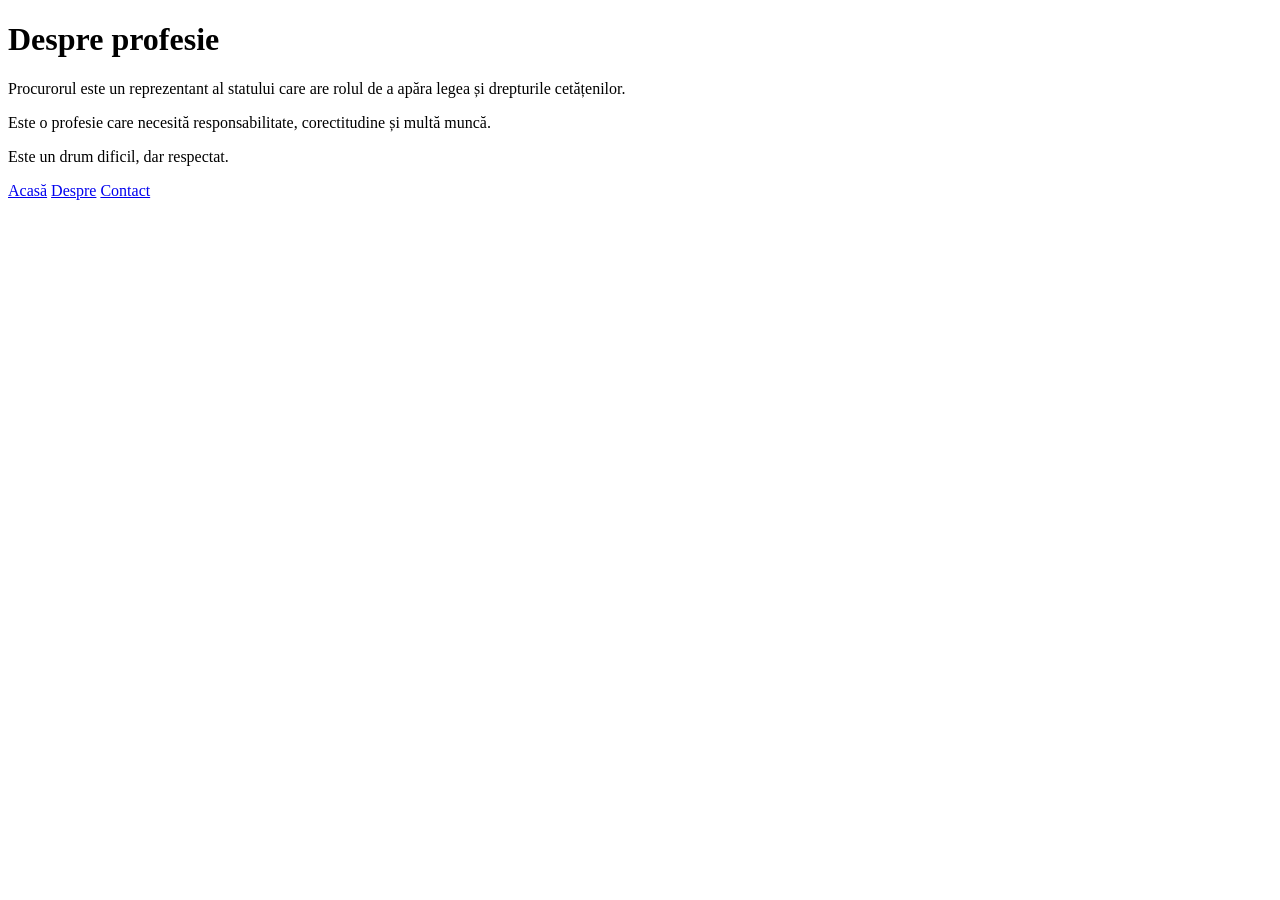
<file: despre.html>
<!DOCTYPE html>
<html lang="ro">
<head>
    <meta charset="UTF-8">
    <title>Despre</title>
    <link rel="stylesheet" href="style.css">
</head>
<body>
<div class="container">
    <div class="content">
        <h1>Despre profesie</h1>
        <p>Procurorul este un reprezentant al statului care are rolul de a apăra legea și drepturile cetățenilor.</p>
        <p>Este o profesie care necesită responsabilitate, corectitudine și multă muncă.</p>
        <p>Este un drum dificil, dar respectat.</p>
    </div>

    <div class="menu">
        <a href="index.html" class="btn">Acasă</a>
        <a href="despre.html" class="btn">Despre</a>
        <a href="contact.html" class="btn">Contact</a>
    </div>
</div>
</body>
</html>
</file>
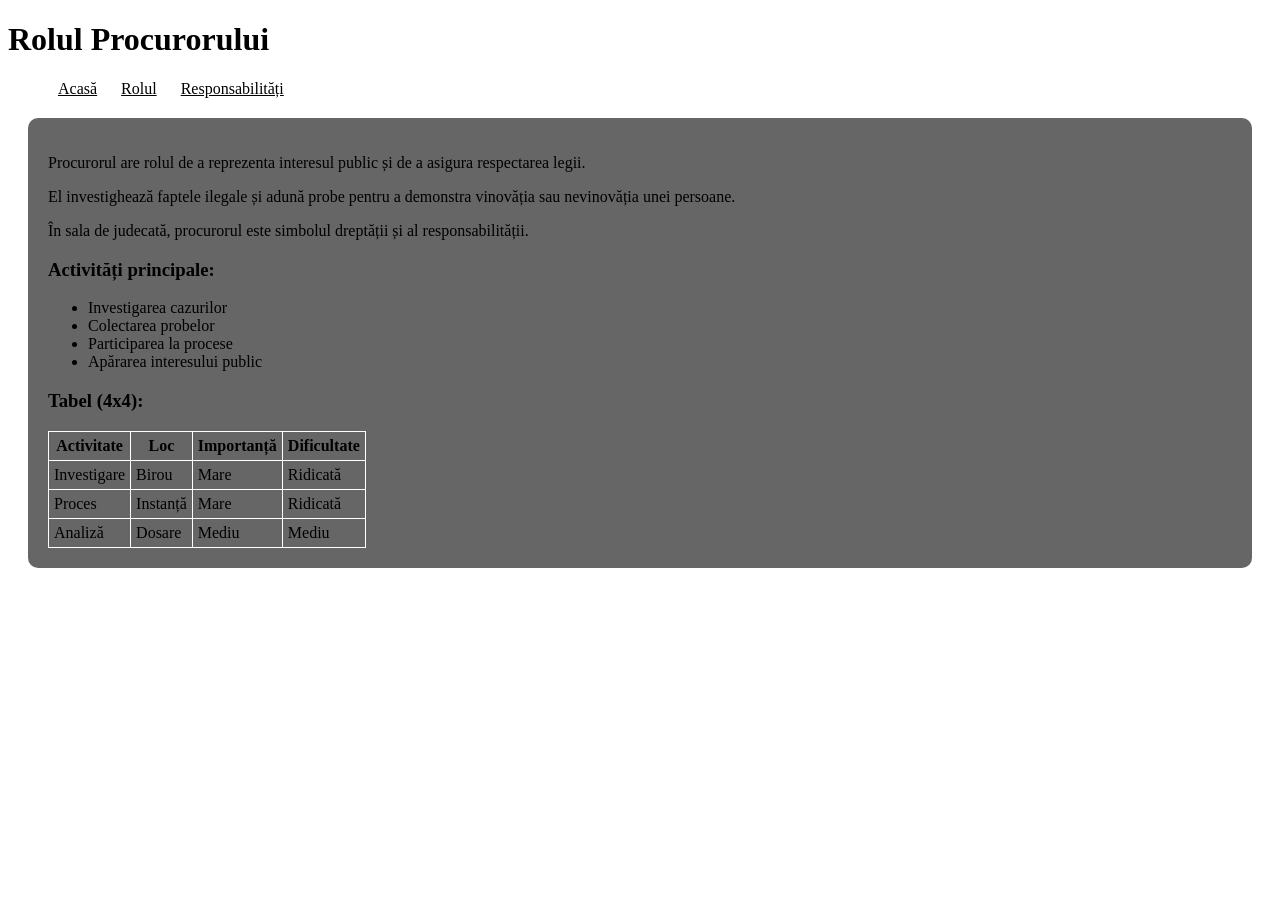
<file: rol.html>
<!DOCTYPE html>
<html lang="ro">
<head>
    <meta charset="UTF-8">
    <title>Rolul Procurorului</title>
    <link rel="stylesheet" href="style.css">
</head>
<body>

<header>
    <h1>Rolul Procurorului</h1>
    <nav>
        <ul>
            <li><a href="index.html">Acasă</a></li>
            <li><a href="rol.html">Rolul</a></li>
            <li><a href="responsabilitati.html">Responsabilități</a></li>
        </ul>
    </nav>
</header>

<section>

    <p>Procurorul are rolul de a reprezenta interesul public și de a asigura respectarea legii.</p>
    <p>El investighează faptele ilegale și adună probe pentru a demonstra vinovăția sau nevinovăția unei persoane.</p>
    <p>În sala de judecată, procurorul este simbolul dreptății și al responsabilității.</p>

    <h3>Activități principale:</h3>
    <ul>
        <li>Investigarea cazurilor</li>
        <li>Colectarea probelor</li>
        <li>Participarea la procese</li>
        <li>Apărarea interesului public</li>
    </ul>

    <h3>Tabel (4x4):</h3>
    <table>
        <tr>
            <th>Activitate</th>
            <th>Loc</th>
            <th>Importanță</th>
            <th>Dificultate</th>
        </tr>
        <tr>
            <td>Investigare</td>
            <td>Birou</td>
            <td>Mare</td>
            <td>Ridicată</td>
        </tr>
        <tr>
            <td>Proces</td>
            <td>Instanță</td>
            <td>Mare</td>
            <td>Ridicată</td>
        </tr>
        <tr>
            <td>Analiză</td>
            <td>Dosare</td>
            <td>Mediu</td>
            <td>Mediu</td>
        </tr>
    </table>

</section>

</body>
</html>
</file>
<file: style.css>
body {
    
}

 {
    0% { text-shadow: 0 0 10px blue; }
    50% { text-shadow: 0 0 100px white; }
    100% { text-shadow: 0 0 100px lbody {
    background-image:https://bizlaw.md/uploads/article/16314/6019b075d308c.jpg ;
    background-size: cover;       /* acoperă tot ecranul */
    background-repeat: no-repeat; /* nu se repetă */
    background-position: center;  /* centrat */
    background-attachment: fixed; /* rămâne fix când dai scroll */
}ightblue; }
}
    
}

header {
    background: rgba(0,0,0,0.7);
    padding: 10px;
    text-align: center;
}

nav ul {
    list-style: arial;
}

nav ul li {
    display: inline;
    margin: 10px;
}

nav a {
    color: black;
    text-decoration: arial;
}

section {
    background: rgba(0,0,0,0.6);
    padding: 20px;
    margin: 20px;
    border-radius: 10px;
}

img {
    width: 200px;
    margin: 10px;
}

table, th, td {
    border: 1px solid white;
    border-collapse: collapse;
    padding: 5px;
}
</file>
